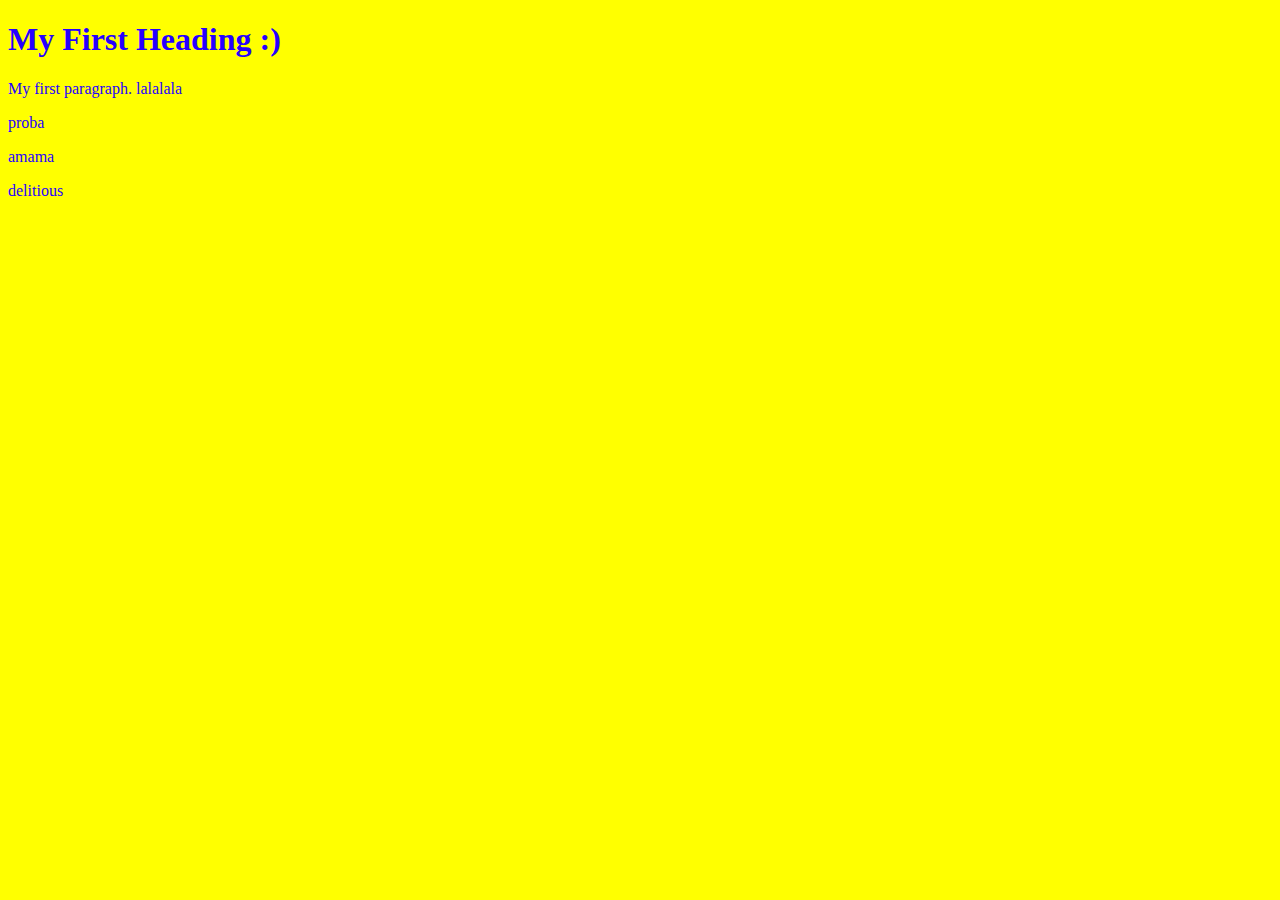
<file: index.html>
<!DOCTYPE html>
<html>
<head>
<title>Page Title</title>

<link rel="stylesheet" type="text/css" href="mystyle.css">

</head>
<body>

<h1>My First Heading :)</h1>
<p>My first paragraph. lalalala</p>
<p>proba</p>
<p>amama</p>
<p>delitious</p>
</body>
</html>
</file>
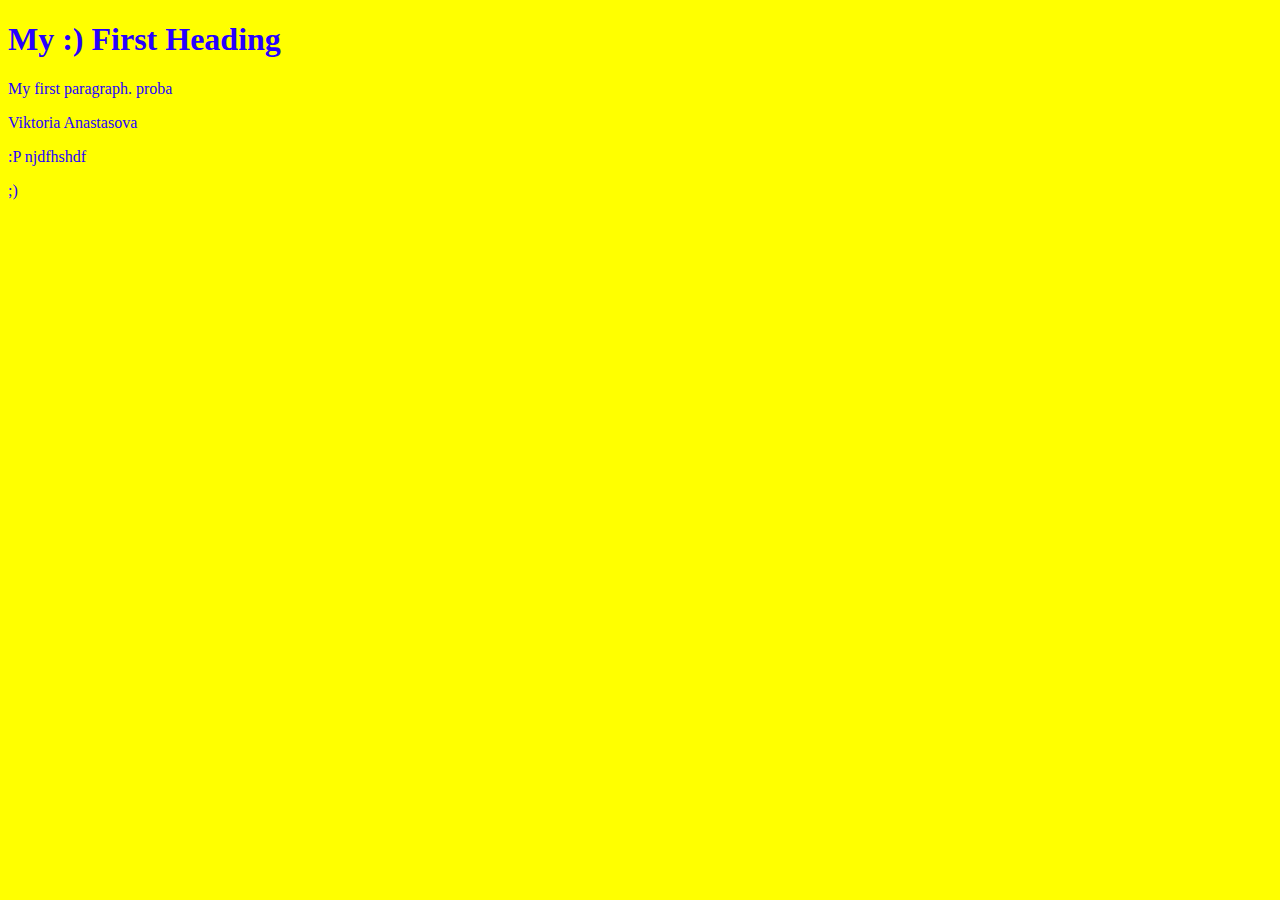
<file: index2.html>
<!DOCTYPE html>
<html>
<head>
<title>Page Title</title>

<link rel="stylesheet" type="text/css" href="mystyle.css">

</head>
<body>

<h1>My :) First Heading </h1>
<p>My first paragraph. proba</p>
<p>Viktoria Anastasova</p>
<p>:P njdfhshdf</p>
<P>;)</P>
</body>
</html>
</file>
<file: mystyle.css>
body{
    background: yellow;
    color: rgb(38, 0, 255);
}
</file>
